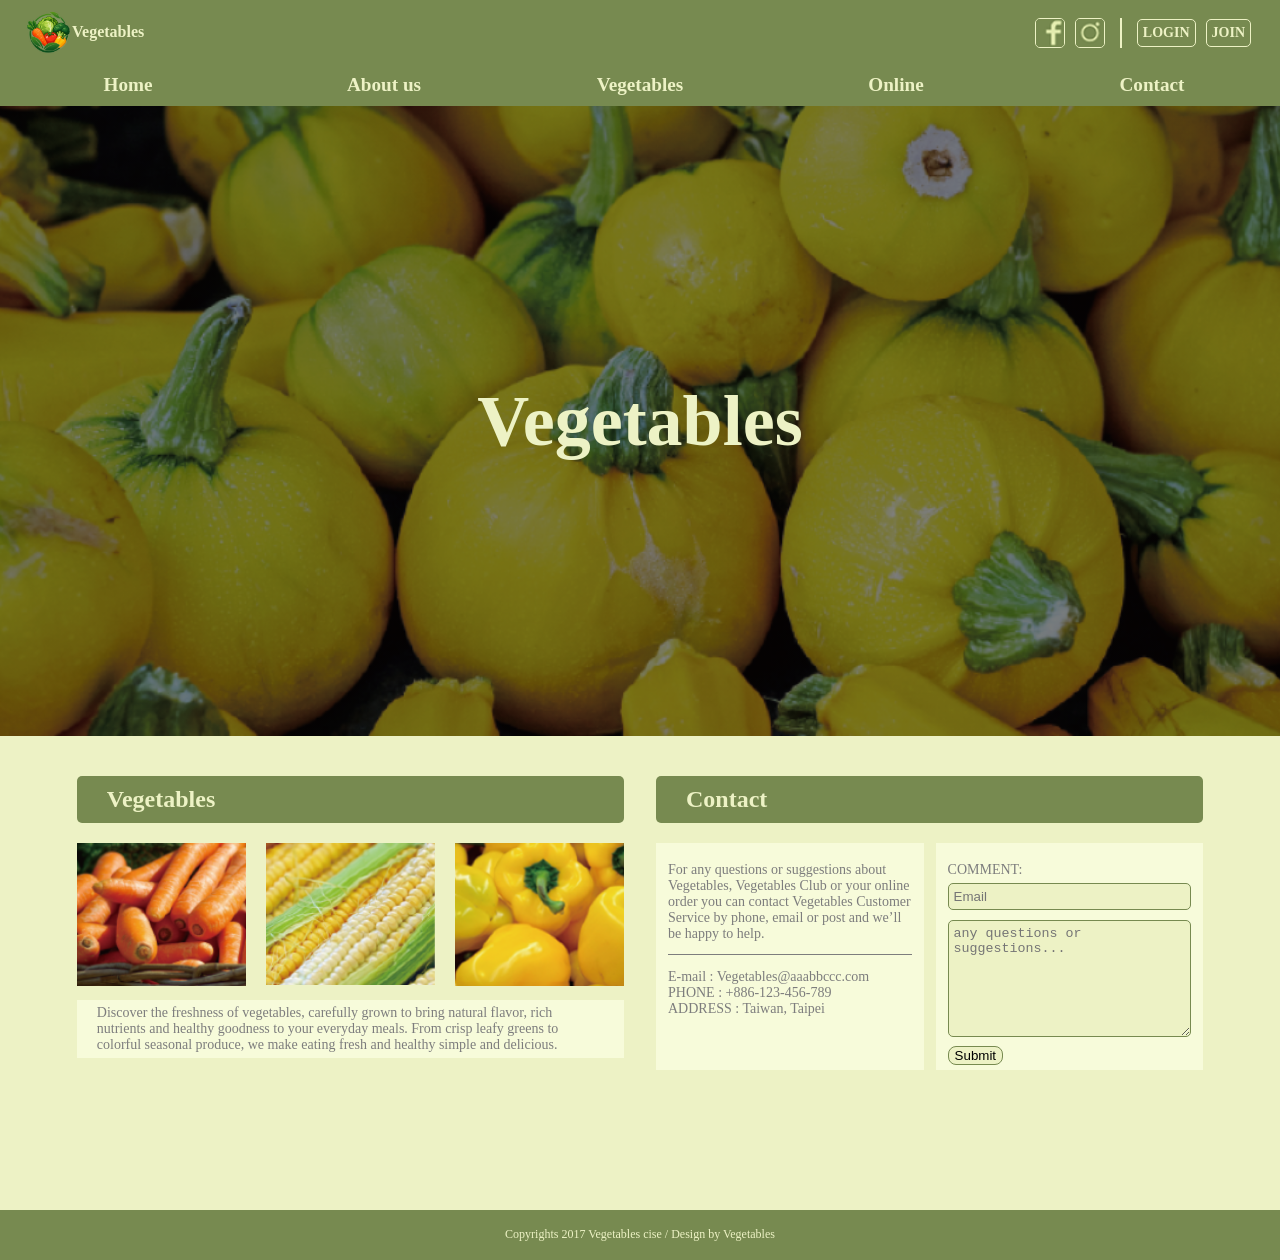
<file: index.html>
<!DOCTYPE html>
<html lang="en">
<head>
    <meta charset="UTF-8">
    <meta name="viewport" content="width=device-width, initial-scale=1.0">
    <link href="style.css" rel="stylesheet">
    <title>Vegetable</title>
</head>
<body>

    <nav>
        <div class="nav-bar">
            <div class="logo">
                <a href="index.html" aria-label="Vegetables home">
                    <img src="./images/logo.png" alt="Logo" width="30%" height="30%">
                    <h2>Vegetables</h2>
                </a>

            </div>
            <div class="nav-list">
                <a href="index.html">Home</a>
                <a href="about.html">About us</a>
                <a href="#vegetables">Vegetables</a>
                <a href="online.html">Online</a>
                <a href="#contact">Contact</a>
            </div>
            <div class="social_pic">
                <a href="#" aria-label="Facebook"><img src="images/fb.png" alt="Facebook" width="30px" height="30px"></a>
                <a href="#" aria-label="Instagram"><img src="images/ig.png" alt="Instagram" width="30px" height="30px"></a>
                <div style="border-right: 2px solid #EDF2C5; height: 30px; margin: auto 10px;"></div>
                <p><a href="#">LOGIN</a></p>
                <p><a href="#">JOIN</a></p>
            </div>
            <button class="nav-toggle" type="button" aria-label="Open navigation" aria-expanded="false" aria-controls="nav-list">
                <span></span>
                <span></span>
                <span></span>
            </button>
        </div>
    
    </nav>

    <header class="header">
        <h1>Vegetables</h1>
        
    </header>

    <body>
        <div class="main2">
            <div class="Vegetables" id="vegetables">
                <h2>Vegetables</h2>
                <div class="Vegetables_img">
                    <img src="images/img_vegetables_carrot.png" alt="Carrot" >
                    <img src="images/img_vegetables_corn.png" alt="Corn" >
                    <img src="images/img_vegetables_pepper.png" alt="Pepper" >
                </div>
                <div>
                    <p>Discover the freshness of vegetables, carefully grown to bring natural flavor, rich nutrients and healthy goodness to your everyday meals. From crisp leafy greens to colorful seasonal produce, we make eating fresh and healthy simple and delicious.</p>
                </div>
                
            </div>

            <div class="Contact" id="contact">
                <h2>Contact</h2>
                <div class="Contact-info">
                    <div class="text">
                        <p style="border-bottom:1px solid #7D7D7D; padding-bottom:12px;">For any questions or suggestions about
                            Vegetables, Vegetables Club or
                            your online order you can contact Vegetables Customer Service by phone,
                            email or post and we’ll be happy to help.</p>
                        <p>E-mail : Vegetables@aaabbccc.com<br>PHONE : +886-123-456-789<br>ADDRESS : Taiwan, Taipei</p>
                    </div>
                    <div class="comment-area">
                        <p style="margin-bottom:0px;">COMMENT:</p>
                        <form action="">
                            <input type="email" placeholder="Email" name="email" required><br>
                            <textarea name="comment" placeholder="any questions or suggestions..." rows="7" required></textarea><br>
                            <button type="submit">Submit</button>
                        </form>
                    </div>
                </div>
                
            </div>

        </div>
    </body>

    <footer class="footer">
        <p>Copyrights 2017 Vegetables cise / Design by Vegetables</p>
    </footer>


    <!--Ai幫我寫手機版navbar改成用toggle的部分-->
    <script>
        const navBar = document.querySelector('.nav-bar');
        const navToggle = document.querySelector('.nav-toggle');

        navToggle.addEventListener('click', () => {
            const isExpanded = navToggle.getAttribute('aria-expanded') === 'true';
            navToggle.setAttribute('aria-expanded', String(!isExpanded));
            navToggle.setAttribute('aria-label', isExpanded ? 'Open navigation' : 'Close navigation');
            navBar.classList.toggle('menu-open', !isExpanded);
        });
    </script>
</body>
</html>
</file>
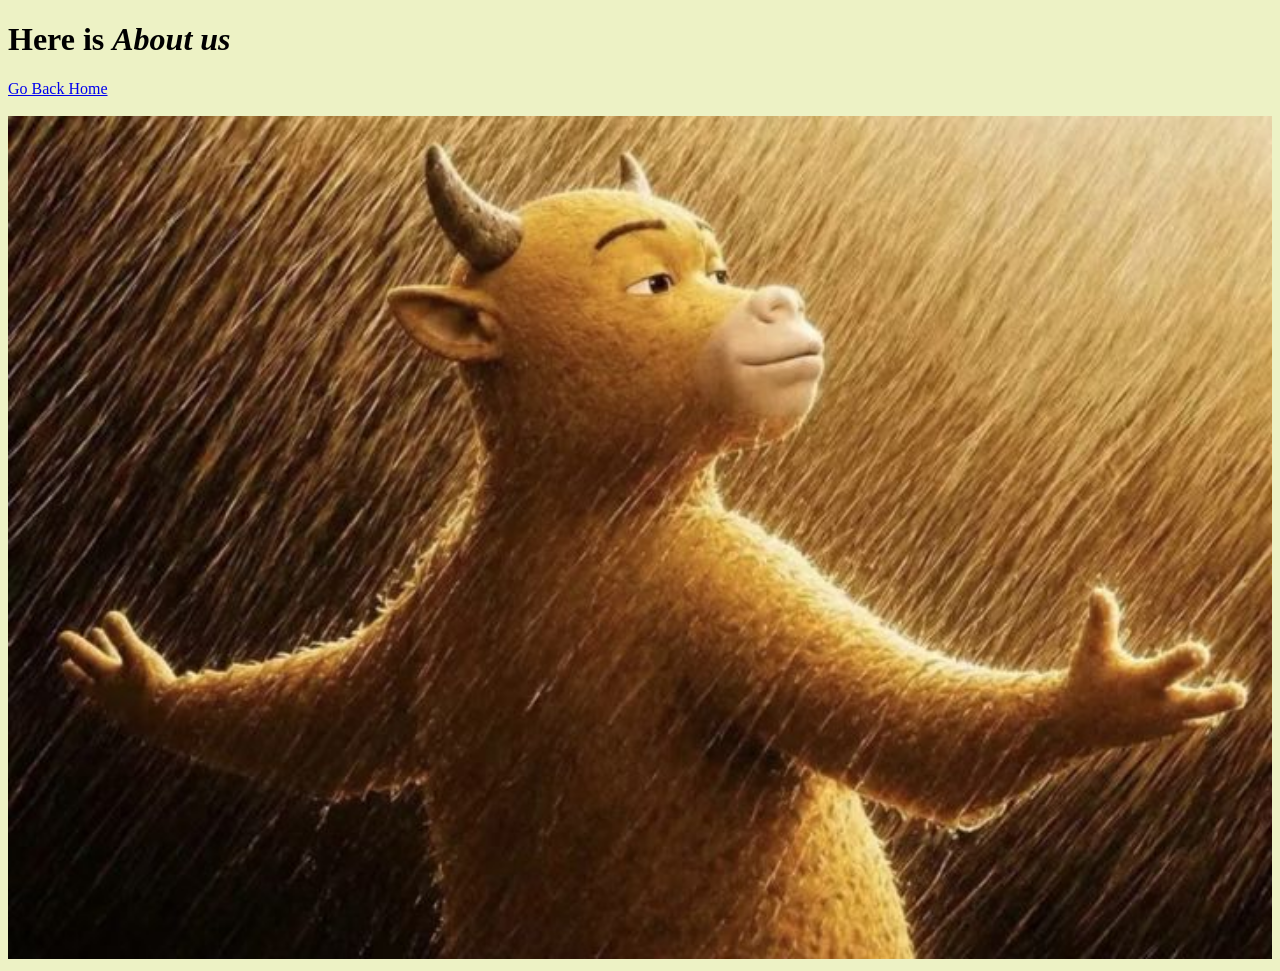
<file: about.html>
<!DOCTYPE html>
<html lang="en">
<head>
    <meta charset="UTF-8">
    <meta name="viewport" content="width=device-width, initial-scale=1.0">
    
    <title>About us</title>

    <style>
        body{
            background-color: #EDF2C5;
        }
        
    </style>
</head>
<body>
   <h1>Here is <i>About us</i></h1>
   <a href="index.html">Go Back Home</a><br><br>
   <img src="./images/cow.png" alt="Cow" width="100%" height="100%">
</body>
</file>
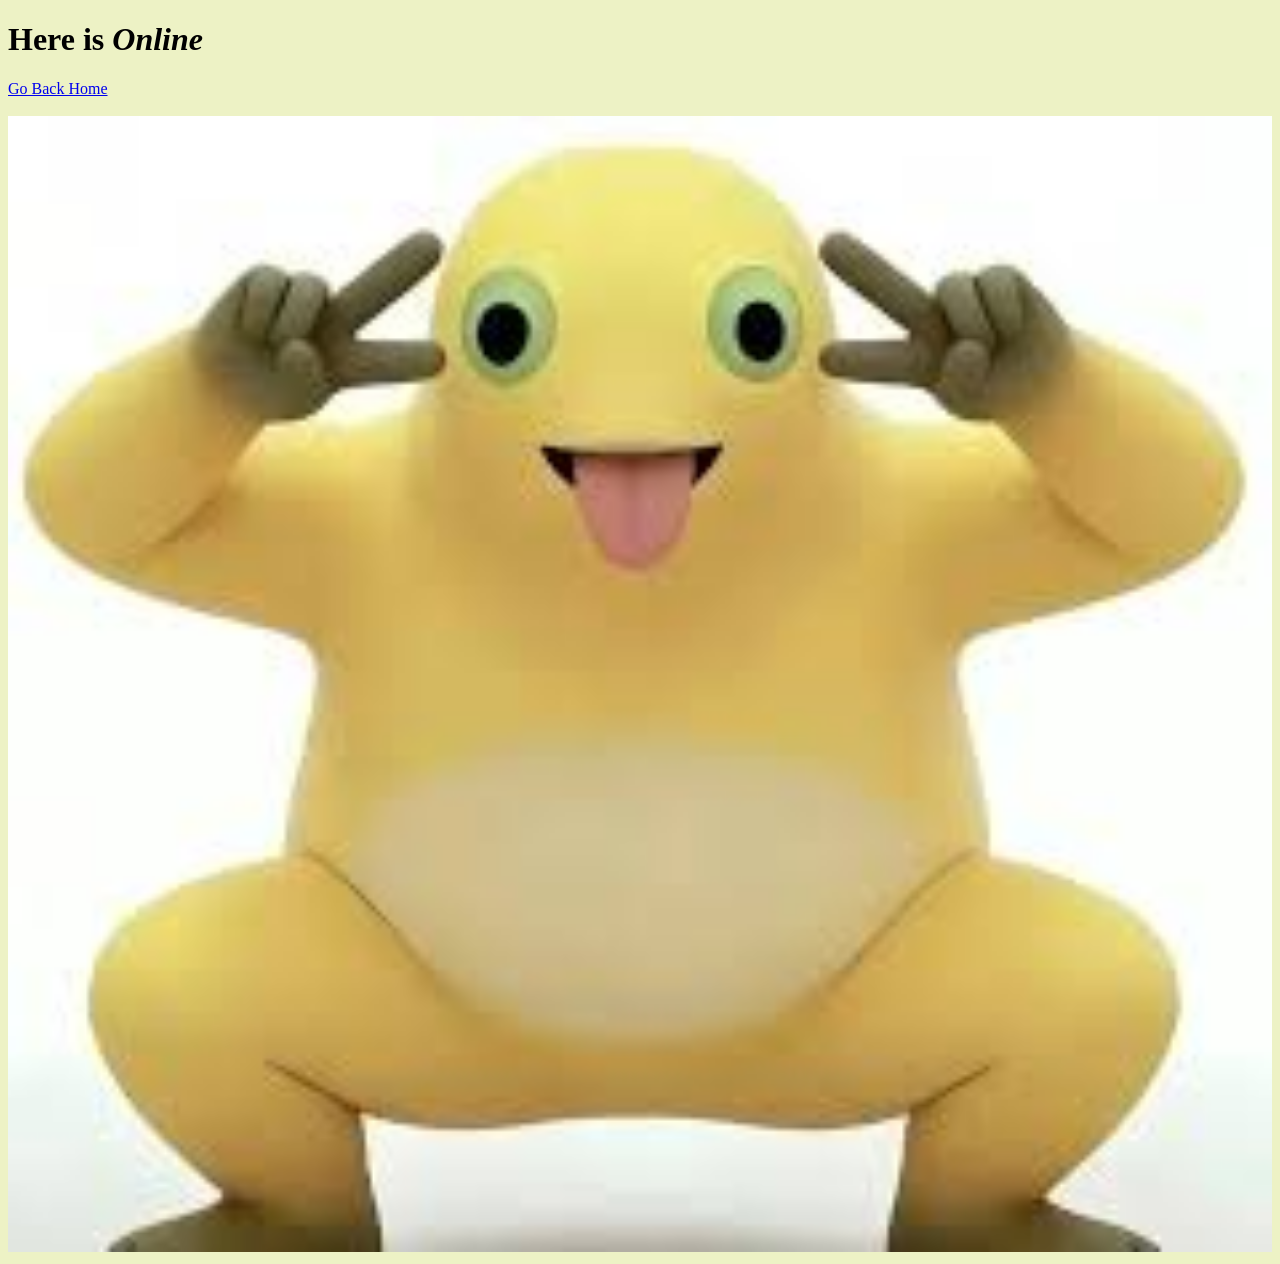
<file: online.html>
<!DOCTYPE html>
<html lang="en">
<head>
    <meta charset="UTF-8">
    <meta name="viewport" content="width=device-width, initial-scale=1.0">
    
    <title>Online</title>

    <style>
        body{
            background-color: #EDF2C5;
        }
        
    </style>
</head>
<body>
   <h1>Here is <i>Online</i></h1>
   <a href="index.html">Go Back Home</a><br><br>
   <img src="./images/wa.jpeg" alt="wa" width="100%" height="100%">
</body>
</file>
<file: style.css>
*{
    box-sizing: border-box;
}
img{
    max-width: 100%;
    height: auto;
}
html{
    background-color: #EDF2C5;
    font-family:"Noto Sans TC";
    overflow-x: hidden;
}
/*body由ai幫我生成修正*/
body{
    min-height: 140vh;
    margin: 0;
    display: flex;
    flex-direction: column;
}

.header{
    display:flex;
    
    background-size: cover;
    background-position: center;
    background-image: linear-gradient(to bottom, rgba(0, 0, 0, 0.5), rgba(0, 0, 0, 0.5)), url(./images/img_main_pumpkin.png);
    width: 100%;
    height:70vh;

}

h1{
    font-size:72px;
    font-weight: bold;
    color: #EDF2C5;
    margin: auto ;
   
}

.nav-bar{
    display:grid;
    grid-template-columns: 1fr 3fr 1fr;
    background-color: #778A50;
    color:#EDF2C5;
    font-size:16px;
    width: 100%;
}

.social_pic{
    display:flex;
    margin: 20px 100px;
    margin-bottom: 10px;
   
}

.social_pic img{
    margin: auto 5px;
    border:#EDF2C5 solid 1px;
    border-radius: 5px;
}

.social_pic p{
    padding:5px;
    border:1px solid #EDF2C5;
    border-radius: 5px;
    margin:auto 5px;
    font-size: 14px;
    color:#EDF2C5;
    font-weight: bold;
}

.logo{
    display:flex;
    align-items: center;
    margin: auto 20px;
}

.logo > a,
.social_pic > a,
.social_pic p a{
    display: contents;
    color: inherit;
    text-decoration: none;
}

.logo h2{
    
    font-size: 16px;
    font-weight: bold;
}

.nav-list{
    font-size:1.2em;
    display:grid;
    grid-template-columns: repeat(5, 150px);
    gap:30px;
    justify-content: space-between;
    justify-items: center;
    margin:auto 0;
    
}

.nav-list a{
    text-decoration: none;
    padding: 10px;
    font-weight: bold;
    display: inline-block;
    color:#EDF2C5;
}

.nav-list a:hover {
    color: #778A50;
    background-color: #EDF2C5;
}

.main2{
    display:flex;
    margin: 20px 100px;
}

.Vegetables{
    width:50%;
}

.Vegetables h2{
    background-color: #778A50;
    color:#EDF2C5;
    border-radius: 5px;
    padding:10px 30px;
    font-weight: bold;
}

.Vegetables_img{
    display:grid;
    grid-template-columns: repeat(3, 1fr);
    gap: 20px;
    
}
/* .Vegetables_img img 由ai幫我生成修正，因為我自己寫的讓網頁在縮放時，圖片的尺寸不能隨之調整，而有被覆蓋的問題*/
.Vegetables_img img{
    width: 100%;
    height: auto;
}

.Vegetables p{
    background-color: #F7FBDA;
    padding:5px 20px;
    font-size:14px;
    color:#7D7D7D;
}

.Contact{
    width:50%;
    margin-left: 80px;
}

.Contact h2{
    background-color: #778A50;
    color:#EDF2C5;
    border-radius: 5px;
    padding:10px 30px;
    font-weight: bold;
}

.Contact-info{
    display:grid;
    grid-template-columns: repeat(2, minmax(0, 1fr));
    gap: 20px;
}

.Contact .text{
    background-color: #F7FBDA;
    padding:5px 20px;
    font-size:14px;
    color:#7D7D7D;
    
}

.comment-area{
    color:#7D7D7D;
    font-size:14px;
    background-color: #F7FBDA;
    padding:5px 20px;
    min-width: 0;
}

.comment-area form{
    min-width: 0;
}

input, textarea{
    width: 100%;
    padding: 5px;
    margin: 5px 0;
    background-color: #EDF2C5;
    border: 1px solid #778A50;
    border-radius: 5px;
    box-sizing: border-box;
}

textarea{
    max-width: 100%;
    max-height: min(50vh, 480px);
}

button{
    background-color: #EDF2C5;
    border: 1px solid #778A50;
    border-radius: 8px;
    cursor: pointer;
}

.nav-toggle{
    display: none;
}

.footer{
    background-color: #778A50;
    color:#EDF2C5;
    text-align: center;
    font-size: 12px;
    height:50px;
    width:100%;
    padding: 5px;
    position: static;
    margin: auto 0 0;
    clear:both;

}

@media (min-width: 769px) and (max-width: 1350px){
    .nav-bar{
        grid-template-columns: minmax(0, 1fr) auto;
        grid-template-areas:
            "logo social"
            "links links";
        align-items: center;
    }

    .logo{
        grid-area: logo;
        margin: 8px 24px;
    }

    .logo img{
        flex: 0 0 48px;
        width: 48px;
        height: 48px;
        object-fit: contain;
    }

    .nav-list{
        grid-area: links;
        grid-template-columns: repeat(5, minmax(0, 1fr));
        gap: 0;
        width: 100%;
    }

    .nav-list h2{
        padding: 10px 4px;
    }

    .social_pic{
        grid-area: social;
        justify-self: end;
        margin: 12px 24px 10px;
    }
}

@media (min-width: 1001px) and (max-width: 1350px){
    .main2{
        gap: 32px;
        margin: 20px clamp(40px, 6vw, 80px);
    }

    .Vegetables,
    .Contact{
        width: calc((100% - 32px) / 2);
    }

    .Contact{
        margin-left: 0;
    }

    .Contact-info{
        grid-template-columns: repeat(2, minmax(0, 1fr));
        gap: 12px;
    }

    .Contact .text,
    .comment-area{
        padding: 5px 12px;
    }
}

@media (min-width: 769px) and (max-width: 1000px){
    .main2{
        flex-direction: column;
        gap: 20px;
        margin: 20px clamp(24px, 4vw, 40px);
    }

    .Vegetables,
    .Contact{
        width: 100%;
    }

    .Contact{
        margin-left: 0;
    }
}

/*此處的手機版響應式網頁由AI生成修正*/
@media (max-width: 768px){
    body{
        min-height: 100vh;
    }

    .header{
        height: 35vh;
        min-height: 180px;
        max-height: 320px;
        align-items: center;
    }

    h1{
        font-size: 32px;
        margin: auto;
    }

    .nav-bar{
        display: grid;
        grid-template-columns: minmax(0, 1fr) auto auto;
        grid-template-areas:
            "logo social toggle"
            "links links links";
        align-items: center;
    }

    .logo{
        grid-area: logo;
        min-width: 0;
        margin: 8px;
    }

    .logo img{
        flex: 0 0 36px;
        width: 36px;
        height: 36px;
        object-fit: contain;
    }

    .logo h2{
        font-size: 14px;
        white-space: nowrap;
    }

    .nav-list{
        grid-area: links;
        display: flex;
        flex-wrap: wrap;
        justify-content: center;
        gap: 0 4px;
        width: 100%;
        padding: 0 8px 8px;
        display: none;
    }

    .nav-bar.menu-open .nav-list{
        display: flex;
    }

    .nav-list h2{
        margin: 0 4px;
        padding: 8px 4px;
        font-size: 14px;
    }

    .social_pic{
        grid-area: social;
        flex-wrap: nowrap;
        justify-content: center;
        align-items: center;
        margin: 4px 6px;
    }

    .social_pic img{
        width: 26px;
        height: 26px;
        flex: 0 0 26px;
        object-fit: contain;
        margin: 6px 2px;
    }

    .social_pic p{
        padding: 5px 4px;
        margin: 8px 2px;
        font-size: 10px;
    }

    .social_pic > div{
        margin-left: 4px !important;
        margin-right: 4px !important;
    }

    .nav-toggle{
        grid-area: toggle;
        display: block;
        width: 36px;
        height: 36px;
        padding: 6px;
        margin-right: 8px;
        border-color: #EDF2C5;
        background: transparent;
    }

    .nav-toggle span{
        display: block;
        width: 18px;
        height: 2px;
        margin: 3px auto;
        background-color: #EDF2C5;
    }

    .main2{
        display: flex;
        flex-direction: column;
        gap: 20px;
        margin: 15px 16px;
    }

    .Vegetables,
    .Contact{
        width: 100%;
    }

    .Contact{
        margin: 0;
    }

    .Contact-info{
        grid-template-columns: repeat(2, minmax(0, 1fr));
        gap: 12px;
    }

    .Vegetables h2,
    .Contact h2{
        padding: 8px 15px;
        font-size: 20px;
    }

    .Vegetables_img{
        grid-template-columns: repeat(3, minmax(0, 1fr));
        gap: 8px;
        margin: 5px 0;
    }

    .Vegetables_img img{
        width: 100%;
    }
}

@media (max-width: 480px){
    .Contact-info{
        grid-template-columns: 1fr;
    }

    .Vegetables_img{
        grid-template-columns: repeat(2, minmax(0, 1fr));
    }
}
</file>
